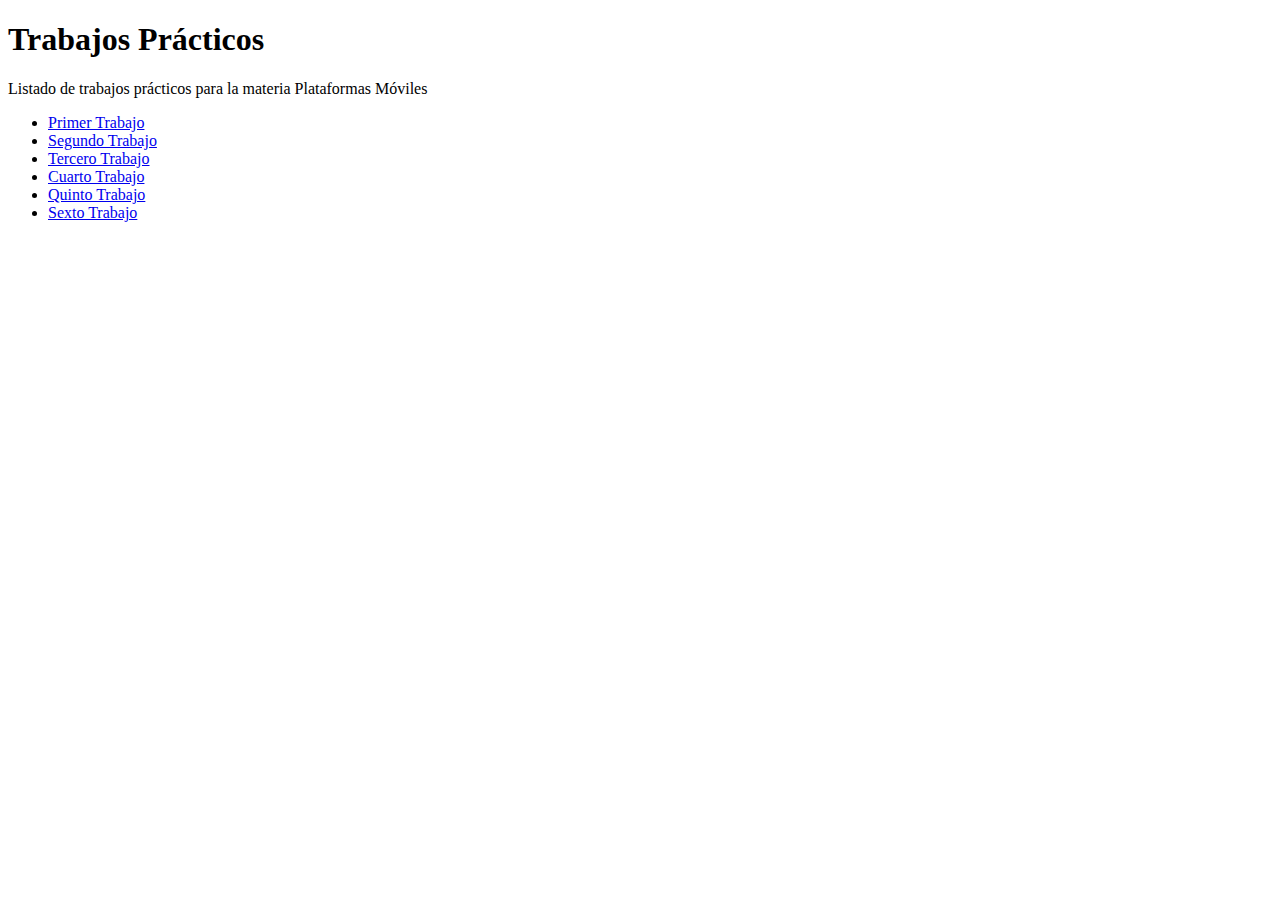
<file: index.html>
<!DOCTYPE html>
<html>
   <head>
      <title>Hola Mundo!</title>
   </head>
   <body>
     <h1>Trabajos Prácticos</h1>
     <p>Listado de trabajos prácticos para la materia Plataformas Móviles</p>
     <ul>
        <li><a href="./trabajo 0.1/index.html">Primer Trabajo</a></li>
        <li><a href="./trabajo 0.2/index.html">Segundo Trabajo</a></li>
        <li><a href="./trabajo 0.3/index.html">Tercero Trabajo</a></li>
        <li><a href="./trabajo 0.4/index.html">Cuarto Trabajo</a></li>
        <li><a href="./trabajo 0.5/index.html">Quinto Trabajo</a></li>
        <li><a href="./trabajo 0.6/index.html">Sexto Trabajo</a></li>
     </ul>
   </body>
</html>
</file>
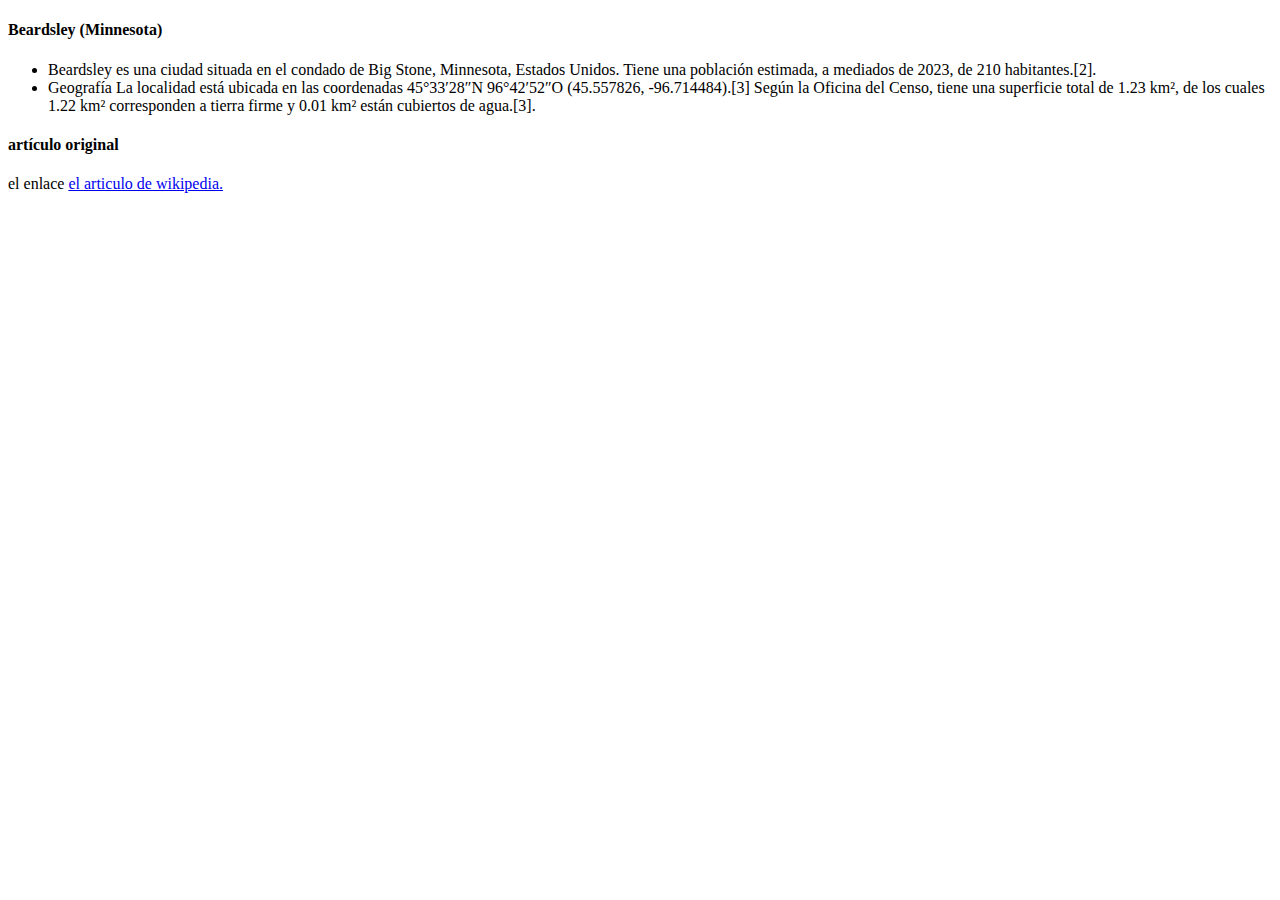
<file: trabajo 0.1/Index.html>
<!DOCTYPE html>
<html lang="es">
<head>
    <meta charset="UTF-8">
    <meta name="viewport" content="width=device-width, initial-scale=1.0">
    <title>Documentación</title>
</head>
<body>
    <h4>Beardsley (Minnesota)</h4>
    <ul>
        <li>Beardsley es una ciudad situada en el condado de Big Stone, Minnesota, Estados Unidos. Tiene una población estimada, a mediados de 2023, de 210 habitantes.[2].</li>
        <li>Geografía
La localidad está ubicada en las coordenadas 45°33′28″N 96°42′52″O (45.557826, -96.714484).[3]​ Según la Oficina del Censo, tiene una superficie total de 1.23 km², de los cuales 1.22 km² corresponden a tierra firme y 0.01 km² están cubiertos de agua.[3]​.</li>
    </ul>
    <h4>artículo original</h4>
    <p> el enlace <a href="https://es.wikipedia.org/wiki/Beardsley_(Minnesota)">el articulo de wikipedia.</a></p>
</body>
</html>
</file>
